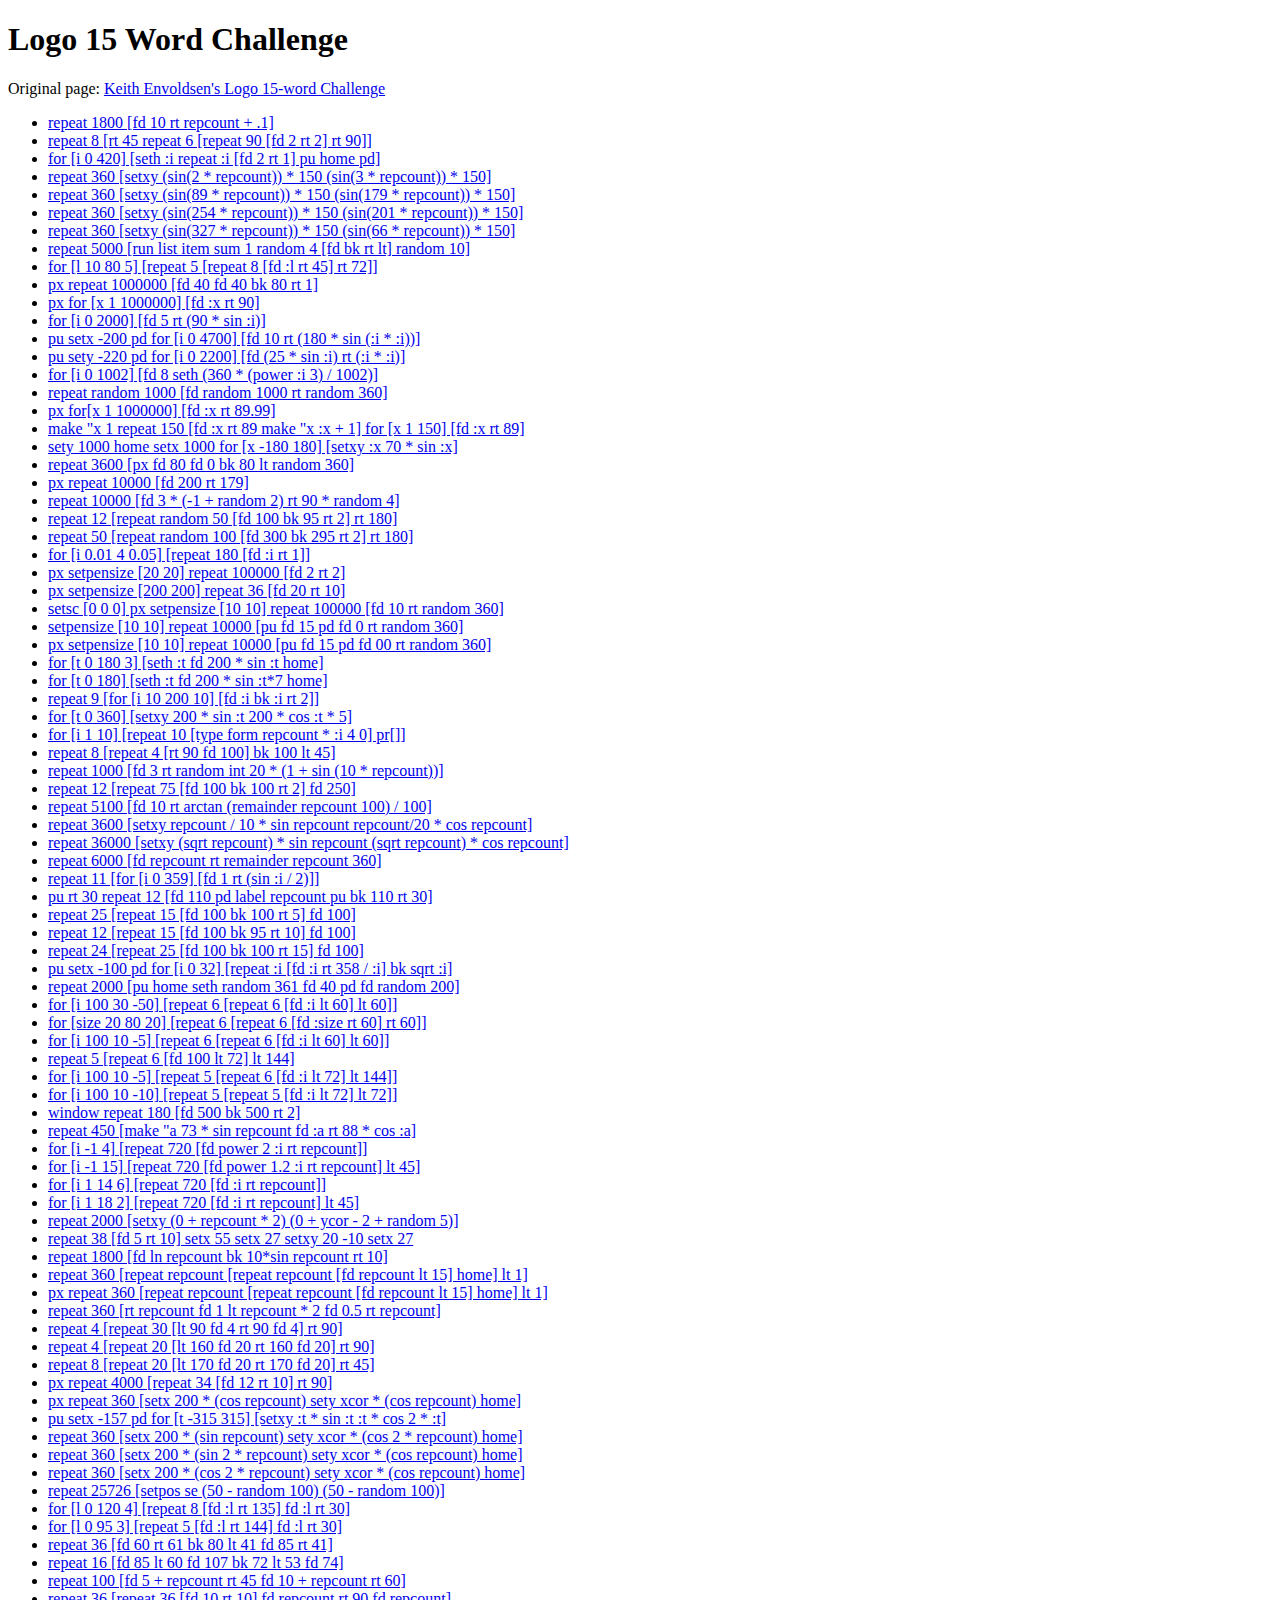
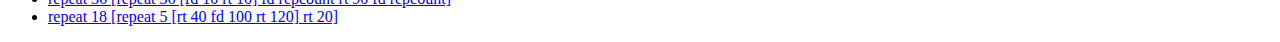
<file: 15word.html>
<!DOCTYPE html>
<title>Logo 15 Word Challenge</title>
<meta charset="utf-8">

<h1>Logo 15 Word Challenge</h1>
<p>Original page: <a href="http://www.mathcats.com/gallery/15wordcontest.html">Keith Envoldsen's Logo 15-word Challenge</a>

<script>

var programs = [

//    Five Rose or Starfish, by , Italy (and , Australia) - only 8 words!!

'repeat 1800 [fd 10 rt repcount + .1]',
//                        Dahlia, by , U.S. (14 words)
'repeat 8 [rt 45 repeat 6 [repeat 90 [fd 2 rt 2] rt 90]]',
//                 Layers, by Alessio Plebe, Italy (15 words)
'for [i 0 420] [seth :i repeat :i [fd 2 rt 1] pu home pd]',
//     Lissajous variations, by Samuel Kilchenmann, Switzerland (15 words)
'repeat 360 [setxy (sin(2 * repcount)) * 150 (sin(3 * repcount)) * 150]',
'repeat 360 [setxy (sin(89 * repcount)) * 150 (sin(179 * repcount)) * 150]',
'repeat 360 [setxy (sin(254 * repcount)) * 150 (sin(201 * repcount)) * 150]',
'repeat 360 [setxy (sin(327 * repcount)) * 150 (sin(66 * repcount)) * 150]',

//     Pencil Sketch, by Andrzej Baczynski (shortened by Yehuda Katz), 15
//                                    words
'repeat 5000 [run list item sum 1 random 4 [fd bk rt lt] random 10]',

//              Penta-octagon, by M.H. Elhefni, Egypt (15 words)
'for [l 10 80 5] [repeat 5 [repeat 8 [fd :l rt 45] rt 72]]',
//        Circus (Ring variation 2), by Olga Tuzova, Russia (14 words)
//'px setpensize [100 100] repeat 1000 [repeat 72 [fd 20 rt 10] rt 90]', // Sketchy even in async
//                   Radar, by Zippi Katz, Israel (11 words)
'px repeat 1000000 [fd 40 fd 40 bk 80 rt 1]',
//               Square Spiral, by Yehuda Katz, Israel (9 words)
'px for [x 1 1000000] [fd :x rt 90]',
//                               Slalom Scrolls
'for [i 0 2000] [fd 5 rt (90 * sin :i)]',
//                                 Hairy Star
'pu setx -200 pd for [i 0 4700] [fd 10 rt (180 * sin (:i * :i))]',
//                                 Jaggy Star
'pu sety -220 pd for [i 0 2200] [fd (25 * sin :i) rt (:i * :i)]',
//                                  Bullring (Ian Stewart)
'for [i 0 1002] [fd 8 seth (360 * (power :i 3) / 1002)]',
//                      Random Lines, by , U.S. (9 words)
'repeat random 1000 [fd random 1000 rt random 360]',
//       Square Spiral variation 1, by Keith Enevoldsen, U.S. (9 words)
'px for[x 1 1000000] [fd :x rt 89.99]',
//      Square Spiral variation 2, by Bill Kerr, Australia (14 words or 8                                   words)
'make "x 1 repeat 150 [fd :x rt 89 make "x :x + 1] for [x 1 150] [fd :x rt 89]',
//                Sine Wave, by Shachar Katz, Israel (15 words)

'sety 1000 home setx 1000 for [x -180 180] [setxy :x 70 * sin :x]',

//  Radar variation 1, by Bill Kerr, Australia (12 words)
'repeat 3600 [px fd 80 fd 0 bk 80 lt random 360]',

// Radar variation 2, by Keith Enevoldsen, U.S. (7 words)
'px repeat 10000 [fd 200 rt 179]',

//    Brownian Motion, by Erez Katz, Israel (14 words)
'repeat 10000 [fd 3 * (-1 + random 2) rt 90 * random 4]',

//   Feathers, by , U.S. (13 words)
'repeat 12 [repeat random 50 [fd 100 bk 95 rt 2] rt 180]',

//    Feathers variation 1, by Keith Enevoldsen, U.S. (13 words)
'repeat 50 [repeat random 100 [fd 300 bk 295 rt 2] rt 180]',

//   Spiral, by Olga Tuzova, Russia (11 words)
'for [i 0.01 4 0.05] [repeat 180 [fd :i rt 1]]',

//    Ring, by Olga Tuzova, Russia (10 words)
'px setpensize [20 20] repeat 100000 [fd 2 rt 2]',

// Ring variation 1, by Keith Enevoldsen, U.S. (10 words)
'px setpensize [200 200] repeat 36 [fd 20 rt 10]',

//   Cubism (Ring variation 3), by Yehuda Katz, Israel (15 words)
//'px for [x 10 200] [setpensize se :x :x repeat 36 [fd 20 rt 15]]', // Sketchy even async

// Milky Way, by Olga Tuzova, Russia (15 words)
'setsc [0 0 0] px setpensize [10 10] repeat 100000 [fd 10 rt random 360]', // DON'T KNOW HOW TO SETSC

// Inky Dots, by Olga Tuzova, Russia (14 words)
'setpensize [10 10] repeat 10000 [pu fd 15 pd fd 0 rt random 360]', // PD FD 0 doesn't draw anything

// Inky Dots variation 1, by Yehuda Katz, Israel (15 words)
'px setpensize [10 10] repeat 10000 [pu fd 15 pd fd 00 rt random 360]', // PD FD 0 doesn't draw anything

// Rose, by M.H. Elhefni, Egypt (shortened by Yehuda Katz, Israel, 13 words)
'for [t 0 180 3] [seth :t fd 200 * sin :t home]',

// Rose variation 1, by Keith Enevoldsen, U.S. (14 words)
'for [t 0 180] [seth :t fd 200 * sin :t*7 home]',

//   Rose variation 2, by M.H. Elhefni, Egypt (13 words)
'repeat 9 [for [i 10 200 10] [fd :i bk :i rt 2]]',

// Lissajous, by M.H. Elhefni, Egypt (15 words)
'for [t 0 360] [setxy 200 * sin :t 200 * cos :t * 5]',

//   Times, by Yehuda Katz, Israel (14 words)
'for [i 1 10] [repeat 10 [type form repcount * :i 4 0] pr[]]',

//    Shell, by Vered Katz, Israel (14 words)
//'for [scr .2 1.75 .05] [setscrunch 1 :scr repeat 360 [fd :scr rt 1]]',

// Hypercube, by Frank Caggiano, U.S. (12 words)
'repeat 8 [repeat 4 [rt 90 fd 100] bk 100 lt 45]',

// Scribble, by Keith Enevoldsen, U.S. (15 words)
'repeat 1000 [fd 3 rt random int 20 * (1 + sin (10 * repcount))]',

//    Fan Flower, by Keith Enevoldsen, U.S. (12 words)
'repeat 12 [repeat 75 [fd 100 bk 100 rt 2] fd 250]',

//   Current, by George Mills, U.S. (10 words)
'repeat 5100 [fd 10 rt arctan (remainder repcount 100) / 100]',

//   Elliptical Spiral, by George Mills, U.S. (15 words)
'repeat 3600 [setxy repcount / 10 * sin repcount repcount/20 * cos repcount]',

//   Tree Growth Rings, by George Mills, U.S. (13 words)
'repeat 36000 [setxy (sqrt repcount) * sin repcount (sqrt repcount) * cos repcount]',

// Cloudy Night, by George Mills, U.S. (8 words)
'repeat 6000 [fd repcount rt remainder repcount 360]',

//   Simple Flower, by , Australia (13 words)
'repeat 11 [for [i 0 359] [fd 1 rt (sin :i / 2)]]',

//   Seconds, by Zippi Katz, Israel (15 words)
//'px st setpensize [5 5] repeat 1000 [fd 100 wait 40 bk 100 rt 6]',

//    Face, by Yehuda Katz, Israel (15 words)
'pu rt 30 repeat 12 [fd 110 pd label repcount pu bk 110 rt 30]',

//   Self-Replicating, by Brian Harvey, U.S. (13 words)
//'invoke [[x] print (list "invoke :x :x)] [[x] print (list "invoke :x :x)]', // ????

//   Basic Spinning Wheel variations 1-3, by Greg Simkins' 6th grade class, U.S. (15 words)
//'define "spin [[ ][repeat 15 [fd 100 bk 100 rt 5]]] repeat 25 [spin fd 100]', // Don't now how to DEFINE
//'define "spin [[ ][repeat 15 [fd 100 bk 95 rt 10]]] repeat 12 [spin fd 100]', // Don't now how to DEFINE
//'pu setpos [-400 0] pd  define "spin [[ ][repeat 25 [fd 100 bk 100 rt 15]]] repeat 24 [spin fd 100]', // Don't know how to DEFINE

//    Basic Spinning Wheel variations 1-3, shortened by Yehuda Katz, Israel  (12 words)
'repeat 25 [repeat 15 [fd 100 bk 100 rt 5] fd 100]',
'repeat 12 [repeat 15 [fd 100 bk 95 rt 10] fd 100]',
'repeat 24 [repeat 25 [fd 100 bk 100 rt 15] fd 100]',

//    Low, by Alessio Plebe, Italy (15 words)
'pu setx -100 pd for [i 0 32] [repeat :i [fd :i rt 358 / :i] bk sqrt :i]',

//    Sun, by Alessio Plebe, Italy (13 words)
'repeat 2000 [pu home seth random 361 fd 40 pd fd random 200]',

//  Hexagon, by M.H. Elhefni, Egypt (15 words)
'for [i 100 30 -50] [repeat 6 [repeat 6 [fd :i lt 60] lt 60]]',

// Hexagon variation 1, by Yehuda Katz, Israel (15 words)
'for [size 20 80 20] [repeat 6 [repeat 6 [fd :size rt 60] rt 60]]',

// Hexagon variation 2, by M.H. Elhefni, Egypt (15 words)
'for [i 100 10 -5] [repeat 6 [repeat 6 [fd :i lt 60] lt 60]]',

//    Pentahexagon, by M.H. Elhefni, Egypt (shortened by Keith Enevoldsen, U.S.) (10 words)
'repeat 5 [repeat 6 [fd 100 lt 72] lt 144]',

//    Pentahexagon variation 1, by M.H. Elhefni, Egypt (15 words)
'for [i 100 10 -5] [repeat 5 [repeat 6 [fd :i lt 72] lt 144]]',

//  Pentagon, by M.H. Elhefni, Egypt (15 words)
'for [i 100 10 -10] [repeat 5 [repeat 5 [fd :i lt 72] lt 72]]',

//    Moire, by Yehuda Katz, Israel (9 words)
'window repeat 180 [fd 500 bk 500 rt 2]',

// Fireworks, by M.H. Elhefni, Egypt (14 words)
// 'for [i 0 220 0.0001*sin :i] [fd :i bk :i rt 10]', // Not sure what this is doing

//Peltonwheel, by M.H. Elhefni, Egypt (14 words)
// 'for [i 0 220 sin :i/1000] [fd :i bk :i rt 51]', // Not sure what this is doing

//  Spirals, by M.H. Elhefni, Egypt (14 words)
// 'for [i 0 220 sin :i/1000] [fd :i bk :i rt 41]', // Not sure what this is doing

//Gillyflower, by Alessio Plebe, Italy (15 words)
'repeat 450 [make "a 73 * sin repcount fd :a rt 88 * cos :a]',

// Growing Scrolls variation 1, by Keith Enevoldsen, U.S. (12 words)
'for [i -1 4] [repeat 720 [fd power 2 :i rt repcount]]',

// Growing Scrolls variation 2, by Keith Enevoldsen, U.S. (14 words)
'for [i -1 15] [repeat 720 [fd power 1.2 :i rt repcount] lt 45]',

//  Growing Scrolls variation 3, by M.H. Elhefni, Egypt (11 words)
'for [i 1 14 6] [repeat 720 [fd :i rt repcount]]',

//  Growing Scrolls variation 4, by M.H. Elhefni, Egypt (13 words)
'for [i 1 18 2] [repeat 720 [fd :i rt repcount] lt 45]',

//Mountains, by Keith Enevoldsen, U.S. (12 words)
//'repeat 2000 [setxy (repcount * 2) (ycor - 2 + random 5)]', // TODO: expression detection in parser?
'repeat 2000 [setxy (0 + repcount * 2) (0 + ycor - 2 + random 5)]',

//  Head, by Keith Enevoldsen, U.S. (15 words)
'repeat 38 [fd 5 rt 10] setx 55 setx 27 setxy 20 -10 setx 27',

//Eye, by , Italy (12 words)
'repeat 1800 [fd ln repcount bk 10*sin repcount rt 10]',

//   Growing, by , Italy (13 words)
'repeat 360 [repeat repcount [repeat repcount [fd repcount lt 15] home] lt 1]',

// Don Quixote, by , Italy (14 words)
'px repeat 360 [repeat repcount [repeat repcount [fd repcount lt 15] home] lt 1]',

//   Ellipse, by , Italy (14 words)
'repeat 360 [rt repcount fd 1 lt repcount * 2 fd 0.5 rt repcount]',

// Polygon variations 1-3, by , Italy (14 words)
'repeat 4 [repeat 30 [lt 90 fd 4 rt 90 fd 4] rt 90]',
'repeat 4 [repeat 20 [lt 160 fd 20 rt 160 fd 20] rt 90]',
'repeat 8 [repeat 20 [lt 170 fd 20 rt 170 fd 20] rt 45]',

//   Rotating Circle, by M.H. Elhefni, Egypt (11 words)
'px repeat 4000 [repeat 34 [fd 12 rt 10] rt 90]',

//Disappearing Triangles, by Olga Tuzova, Russia (14 words)
'px repeat 360 [setx 200 * (cos repcount) sety xcor * (cos repcount) home]',

//Smiling Fish, by Yehuda Katz, Israel (15 words)
'pu setx -157 pd  for [t -315 315] [setxy :t * sin :t :t * cos 2 * :t]',

//Bird's Wings, by Olga Tuzova, Russia (15 words)
'repeat 360 [setx 200 * (sin repcount) sety xcor * (cos 2 * repcount) home]',

// Butterfly, by Olga Tuzova, Russia (15 words)
'repeat 360 [setx 200 * (sin 2 * repcount) sety xcor * (cos repcount) home]',

//    Fish, by Olga Tuzova, Russia (15 words)
'repeat 360 [setx 200 * (cos 2 * repcount) sety xcor * (cos repcount) home]',

//   Block, by de Walt Smith, U.S. (12 words)
'repeat 25726 [setpos se (50 - random 100) (50 - random 100)]',

//   Octa-star Spiral, by M.H. Elhefni, Egypt (15 words)
'for [l 0 120 4] [repeat 8 [fd :l rt 135] fd :l rt 30]',

// Penta-star Spiral, 15W, M.H. Elhefni, Egypt (15 words)
'for [l 0 95 3] [repeat 5 [fd :l rt 144] fd :l rt 30]',

//    Designs 1-5, by Alex Mylonas' class, Greece (12 - 14 words)
'repeat 36 [fd 60 rt 61 bk 80 lt 41 fd 85 rt 41]',
'repeat 16 [fd 85 lt 60 fd 107 bk 72 lt 53 fd 74]',
'repeat 100 [fd 5 + repcount rt 45 fd 10 + repcount rt 60]',

'repeat 36 [repeat 36 [fd 10 rt 10] fd repcount rt 90 fd repcount]',

'repeat 18 [repeat 5 [rt 40 fd 100 rt 120] rt 20]'

];

function escapeHtml(string) {
  return String(string).replace(/&/g, '&amp;').replace(/</g, '&lt;').replace(/>/g, '&gt;').replace(/"/g, '&quot;');
}

document.write('<ul>')
while(programs.length) {
  var program = programs.shift();
  document.write('<li><a href="./?' + encodeURIComponent(program) + '">' + escapeHtml(program) + '</a>');
}
document.write('</ul>')

</script>
</file>
